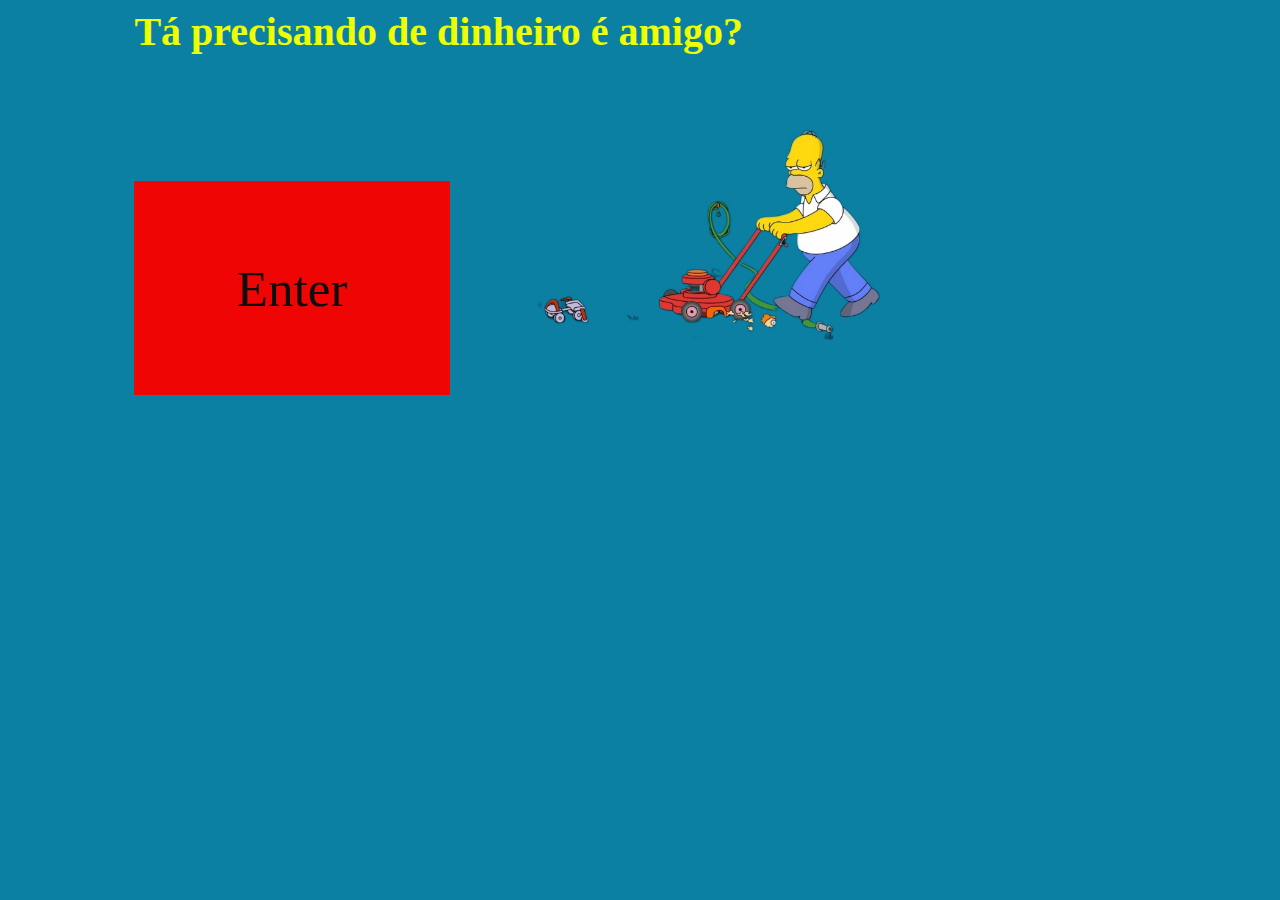
<file: index.html>
<!DOCTYPE html>
<html lang="pt-br">
<head>
    <meta charset="UTF-8">
    <title>Como é amigo 2.0</title>  
    <link rel="stylesheet" href="css/Pagina Principal.css">
</head>
<body>
 <h1 class="title">Tá precisando de dinheiro é amigo?</h1>
   <div style="display: flex;">
   <a href="Paginas/Sim.html" class="botao">Enter</a>
   </div>
</body>

</html>
</file>
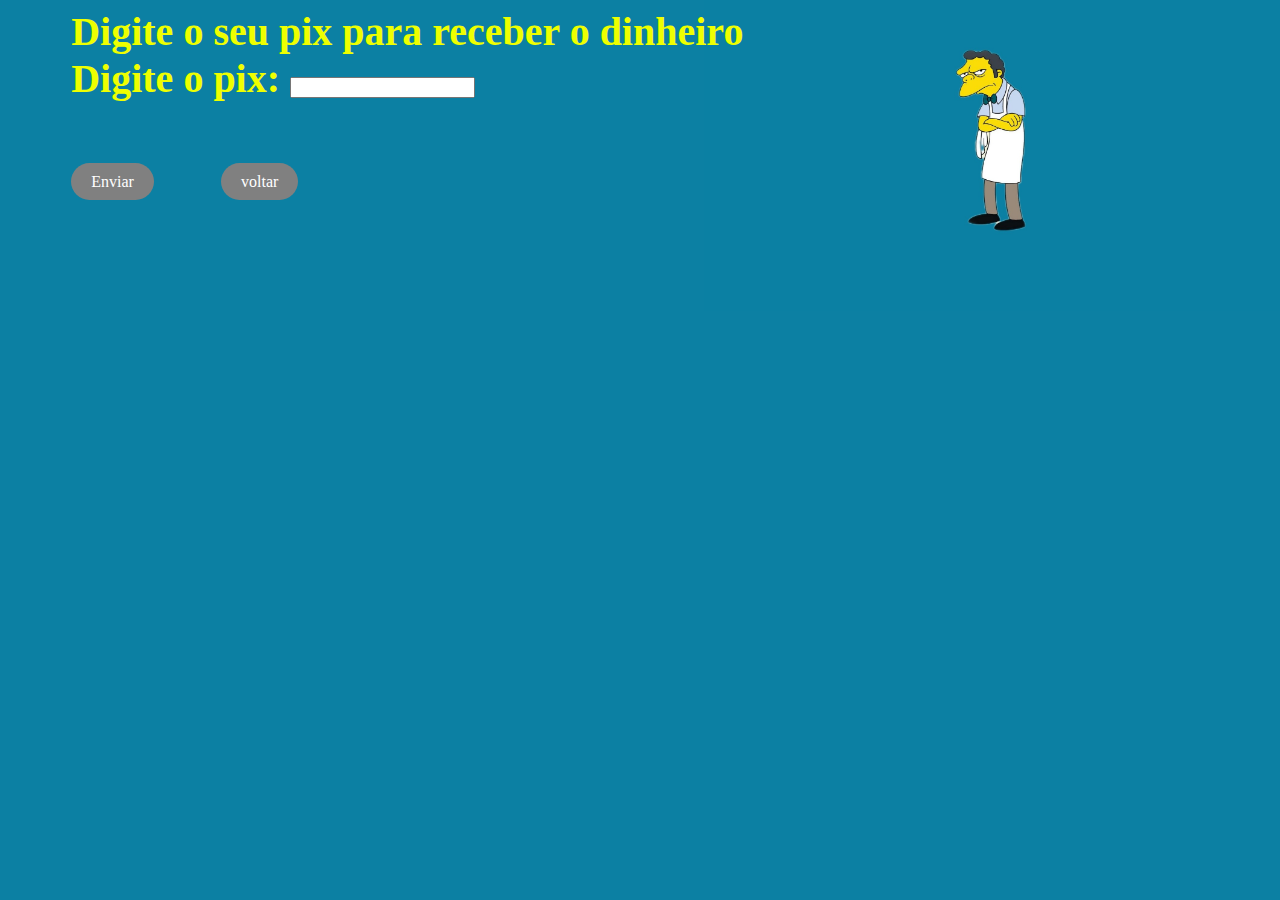
<file: Paginas/Pix.html>
<!DOCTYPE html>
<html lang="pt-br">
<head>
    <meta charset="UTF-8">
    <title>Pix</title>
    <link rel="stylesheet" href="../css/Pix.css">
</head>
<body>
<h1>Digite o seu pix para receber o dinheiro</h1>
    <div>
    <h3>Digite o pix: <input type="text"></h3>
    <a href="../Videos/video1.mp4" class="botao">Enviar</a>
    <a href="Sim.html" class="botao">voltar</a>
    </div>
</body>
</html>
</file>
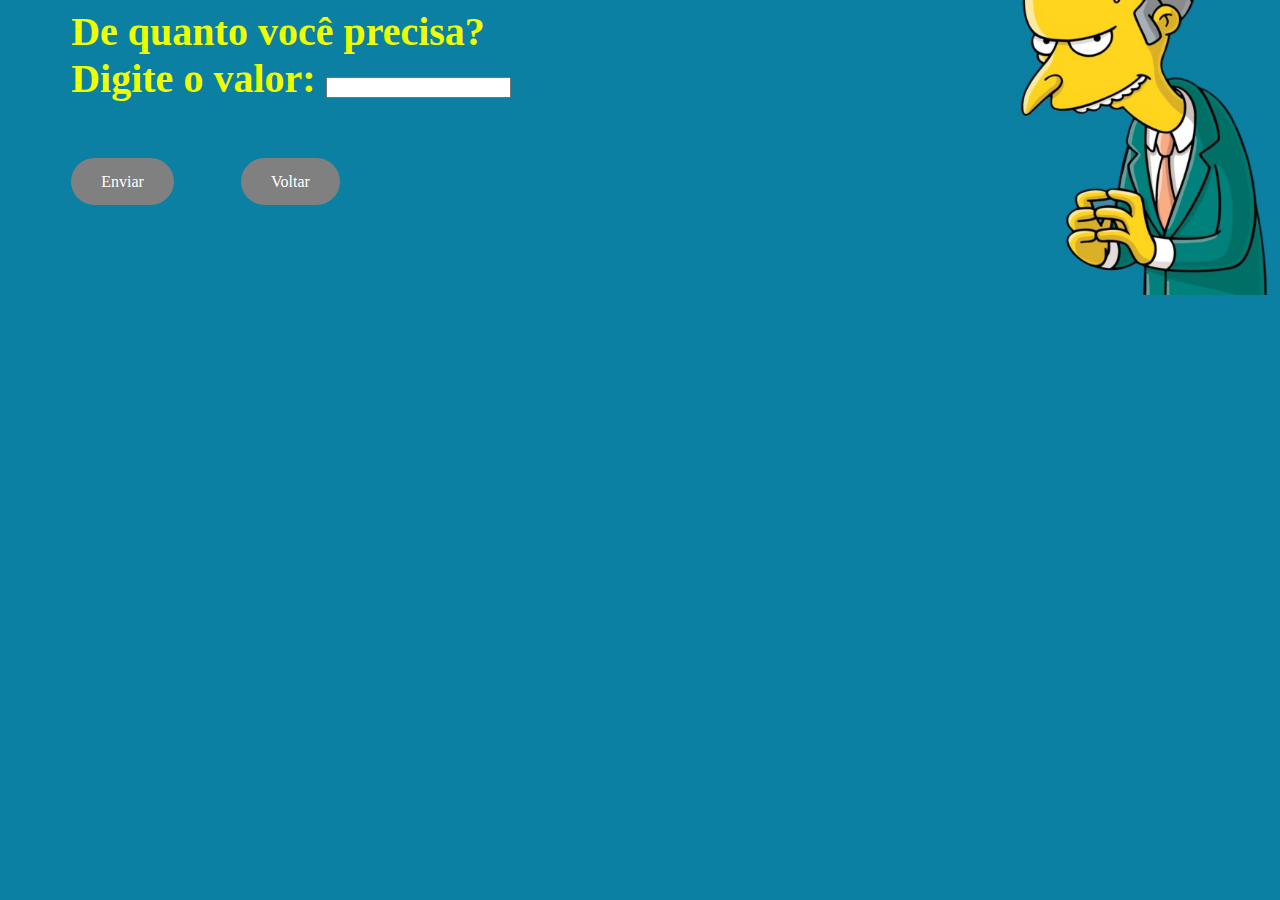
<file: Paginas/Sim.html>
<!DOCTYPE html>
<html lang="pt-br">
<head>
    <meta charset="UTF-8">
    <title>Sim</title>
    <link rel="stylesheet" href="../css/Sim.css">
</head>
<body>
 <h1>De quanto você precisa?</h1> 
       <div class="container">
       <h3>Digite o valor: <input type=""></h3> 
       <a href="Pix.html" class="botao">Enviar</a> 
       <a href="../index.html" class="botao">Voltar</a>
     </div>
</body>
</html>
</file>
<file: css/Pagina Principal.css>
h1{
    color: rgb(238, 255, 0); 
    font-size: 250%;
    margin: 0% 0% 10% 10%;
    
}   
body{
    background-image: url(../imagem/din0.jpeg);
    background-repeat: no-repeat;
    background-position: 350px;
    background-size: 45%;
    background-color: #0c80a3;
    margin-bottom: 0px
}
     
a{
    color: #0d0e0d;   
}
  @keyframes blink {
  0% { opacity: 1; }
  50% { opacity: 0; }
  100% { opacity: 1; }
}

.botao {
    background-color: #f00505;
    padding: 8vw 8vw;
    font-size: 4vw;
    height: 1vh;
    text-decoration: none;
    margin: 0% 0% 0% 10%; 
    line-height: 0.2;
    animation: blink 2s infinite;
}
</file>
<file: css/Pix.css>
body{
    background-image: url(../imagem/fundo4.jpg);
    background-repeat: no-repeat;
    background-position: 100%;
    background-size: 45%;
    background-color: #0c80a3;
    margin-bottom: 0px
    
}

.botao {
    line-height: 10;
    padding: 10px 20px;
    background-color: #808080;
    color: #ffffff;
    text-decoration: none;
    border-radius: 50px;
    margin: 0% 0% 0% 5%; 
}

   
  h1{
    color: rgb(238, 255, 0); 
    font-size: 250%;
    margin: 0% 0% 0% 5%;

}

h3{
    color: rgb(238, 255, 0); 
    font-size: 250%;
    margin: 0% 0% 0% 5%;
}
</file>
<file: css/Sim.css>
h1{
    color: rgb(238, 255, 0); 
    font-size: 250%;
    margin: 0% 0% 0% 5%;
}
h3{
    color: rgb(238, 255, 0);  
    font-size: 250%;
    margin: 0% 0% 0% 5%; 
  
}
body{
    background-image: url(../imagem/fundo0.jpeg);
    background-repeat: no-repeat;
    background-position: 100%;
    background-size: 45%;
    background-color: #0c80a3;
    margin-bottom: 0px
}

 .botao {
    line-height: 10;
    padding: 15px 30px;
    background-color: #808080;
    color: #ffffff;
    text-decoration: none;
    border-radius: 50px;
    margin: 0% 0% 0% 5%; 
  }
</file>
